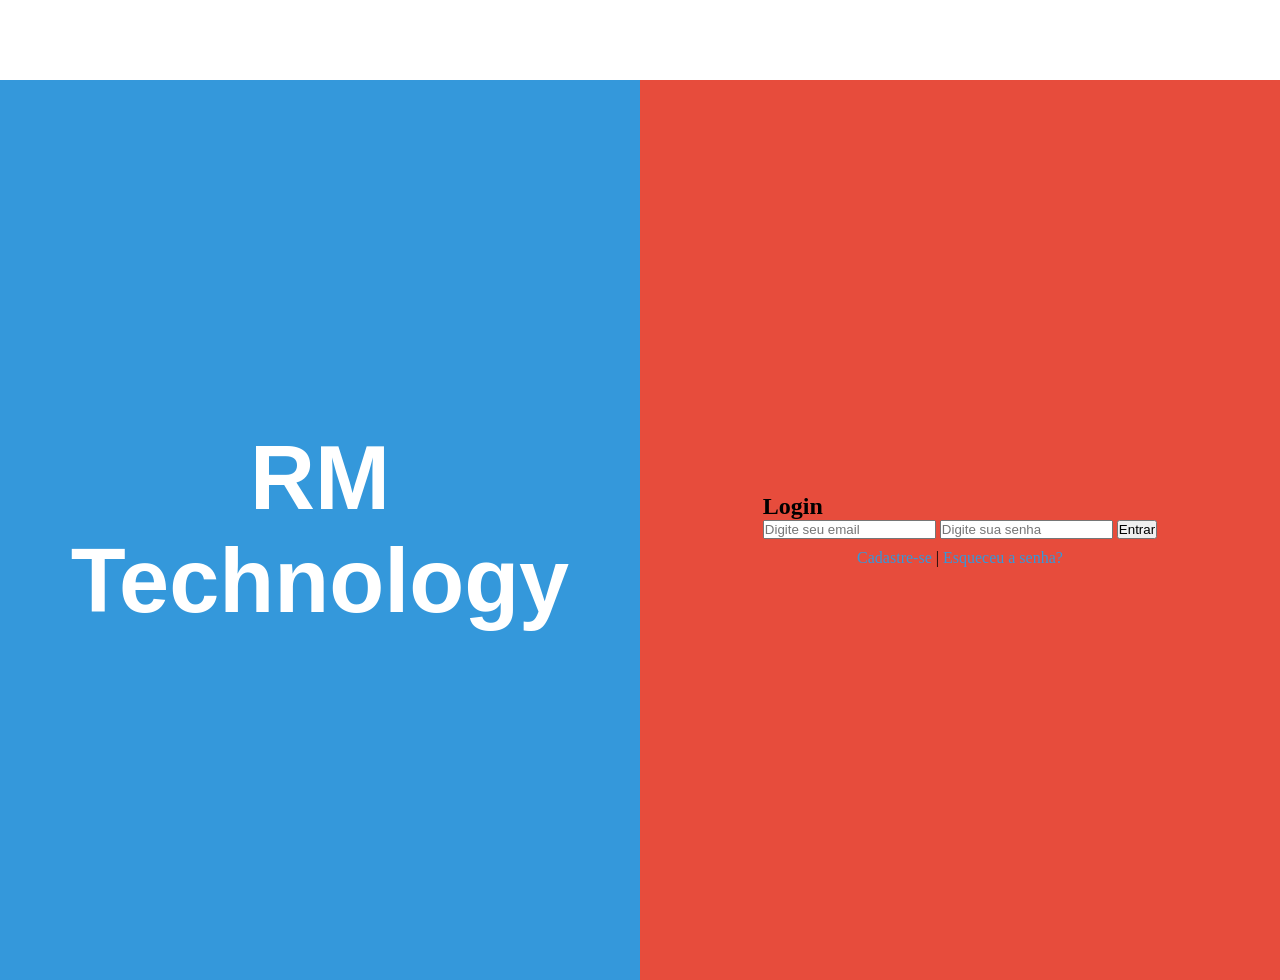
<file: index.html>
<!DOCTYPE html>
<html lang="pt-br">
<head>
  <meta charset="UTF-8">
  <meta name="viewport" content="width=device-width, initial-scale=1.0">

  <title>RM Technology </title>

  <link rel="stylesheet" href="estilo.css"> <!-- Referência ao arquivo CSS -->
  <link rel="script" href="script_javascript.js">


</head>
<body>


    <div class="topo">

    </div>

  <div class="container">
    <!-- Parte Esquerda: Logo e Texto -->
   
   
    <div class="parte1">
      <div class="logo">
        <h1>RM Technology</h1>
      </div>
    </div>

    <!-- Parte Direita: Formulário de Login -->
    <div class="parte2">
      <form id="login-form">
        <h2>Login</h2>
        <input type= "email" id="email"  name="email" placeholder="Digite seu email" required>
        <input type="password" id="senha"  name="senha"   placeholder="Digite sua senha" required>
        <button type="submit"   >Entrar</button>
        
        <div class="links">
          <a href="cadastrar.html">Cadastre-se</a> | <a href="#">Esqueceu a senha?</a>
        </div>
      </form>
    </div>
  </div>

</body>
</html>
</file>
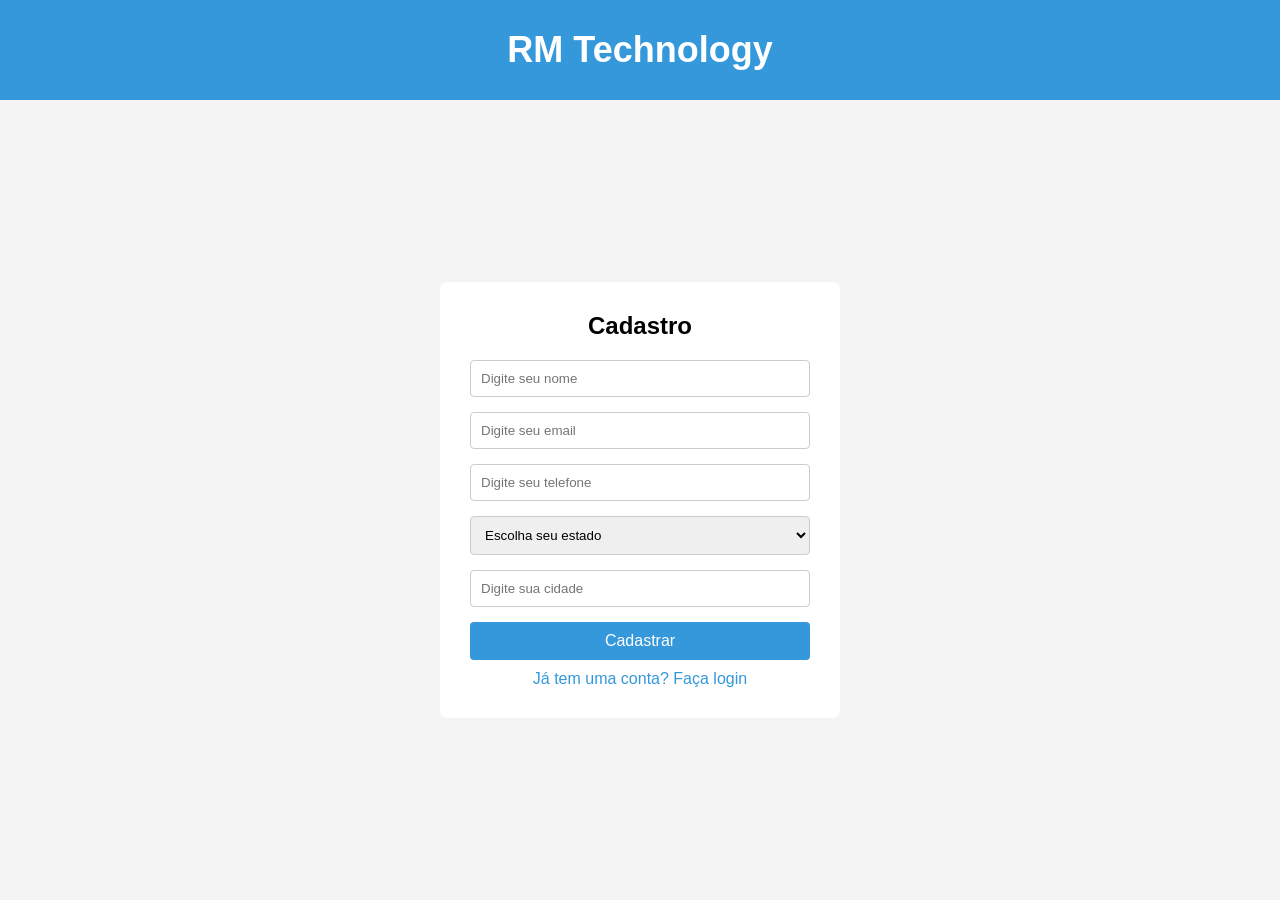
<file: cadastrar.html>
<!DOCTYPE html>
<html lang="pt-br">
<head>
  <meta charset="UTF-8">
  <meta name="viewport" content="width=device-width, initial-scale=1.0">
  <title>Cadastro - RM Technology</title>
  <link rel="stylesheet" href="estilo2.css"> <!-- Referência ao arquivo CSS -->
</head>
<body>

  <!-- Topo -->
  <header>
    <div class="topo">
      <h1>RM Technology</h1>
    </div>
  </header>

  <!-- Formulário de Cadastro -->
  <div class="formulario-container">
    <form class="cadastro-form">
      <h2>Cadastro</h2>

      <!-- Campos do formulário -->
      <input type="text" id="nome"  name="nome" placeholder="Digite seu nome" required>
      <input type="email" id="email"  name="email" placeholder="Digite seu email" required>
      <input type="text" id="telefone"  name="telefone" placeholder="Digite seu telefone" 
      required onkeypress="return event.charCode >= 48 && event.charCode <= 57" maxlength="12" data-mask="+0(000) 000-0000" data-mask-selectfocus="true" />

     


      <!-- Campos para estado e cidade -->
      <select name="estado" required>
        <option value="" disabled selected>Escolha seu estado</option>
        <option value="SP">São Paulo</option>
        <option value="RJ">Rio de Janeiro</option>
        <option value="MG">Minas Gerais</option>
        <!-- Adicione mais estados conforme necessário -->
      </select>

      <input type="text" name="cidade" placeholder="Digite sua cidade" required>

      <!-- Botão de Cadastro -->
      <button type="submit">Cadastrar</button>

      <div class="links">
        <a href="index.html">Já tem uma conta? Faça login</a>
      </div>
    </form>
</body>
</html>
</file>
<file: estilo.css>
/* Resetando margens e preenchimentos */
* {
    margin: 0;
    padding: 0;
    box-sizing: border-box;
  }
  
  /* Garantir que a altura do HTML e Body seja 100% */
  body, html {
    height: 100%;
  }
  
  .topo{
    width: 100%;
    height: 80px;
    background-color: white;
  }

  /* Container principal usando Flexbox */
  .container {
display: flex;
    height: 100%;
  }
  
  
  /* Estilo para a primeira parte (logo) */
  .parte1 {
    width: 50%;
    height: 100%;
    display: flex;
    justify-content: center;
    align-items: center;
    background-color: #3498db; /* Cor azul */
    border-color: #e74c3c;
  }
  
  .logo h1 {
    font-family: Arial, sans-serif;
    color: white;
    font-size: 90px;
    text-align: center;
  }
  
  /* Estilo para a segunda parte (formulário de login) */
  .parte2 {
    width: 50%;
    height: 100%;
    display: flex;
    justify-content: center;
    align-items: center;
    background-color: #e74c3c; /* Cor vermelha */
    border-color: #3498db;
  }
  
  .login-form {
    background-color: white;
    padding: 20px;
    border-radius: 8px;
    width: 80%;
    max-width: 350px;
  }
  
  .login-form h2 {
    text-align: center;
    margin-bottom: 20px;
  }
  
  .login-form input {
    width: 100%;
    padding: 10px;
    margin-bottom: 15px;
    border: 1px solid #ccc;
    border-radius: 4px;
  }
  
  .login-form button {
    width: 100%;
    padding: 10px;
    background-color: #3498db;
    border: none;
    border-radius: 4px;
    color: white;
    font-size: 16px;
    cursor: pointer;
  }
  
  .login-form button:hover {
    background-color: #2980b9;
  }
  
  .links {
    text-align: center;
    margin-top: 10px;
  }
  
  .links a {
    text-decoration: none;
    color: #3498db;
  }
  
  .links a:hover {
    text-decoration: underline;
  }
</file>
<file: estilo2.css>
/* Resetando margens e preenchimentos */
* {
    margin: 0;
    padding: 0;
    box-sizing: border-box;
  }
  
  /* Garantir que a altura do HTML e Body seja 100% */
  body, html {
    height: 100%;
    font-family: Arial, sans-serif;
  }
  
  /* Estilo para o topo */
  header {
    width: 100%;
    height: 100px;
    background-color: #3498db; /* Cor azul */
    display: flex;
    justify-content: center;
    align-items: center;
  }
  
  .topo h1 {
    color: white;
    font-size: 36px;
  }
  
  /* Estilo para o container do formulário */
  .formulario-container {
    display: flex;
    justify-content: center;
    align-items: center;
    height: calc(100% - 100px); /* Subtrai a altura do topo */
    background-color: #f4f4f4; /* Cor de fundo suave */
  }
  
  .cadastro-form {
    background-color: white;
    padding: 30px;
    border-radius: 8px;
    width: 80%;
    max-width: 400px;
  }
  
  .cadastro-form h2 {
    text-align: center;
    margin-bottom: 20px;
  }
  
  .cadastro-form input,
  .cadastro-form select {
    width: 100%;
    padding: 10px;
    margin-bottom: 15px;
    border: 1px solid #ccc;
    border-radius: 4px;
  }
  
  .cadastro-form button {
    width: 100%;
    padding: 10px;
    background-color: #3498db;
    border: none;
    border-radius: 4px;
    color: white;
    font-size: 16px;
    cursor: pointer;
  }
  
  .cadastro-form button:hover {
    background-color: #2980b9;
  }
  
  .links {
    text-align: center;
    margin-top: 10px;
  }
  
  .links a {
    text-decoration: none;
    color: #3498db;
  }
  
  .links a:hover {
    text-decoration: underline;
  }
</file>
